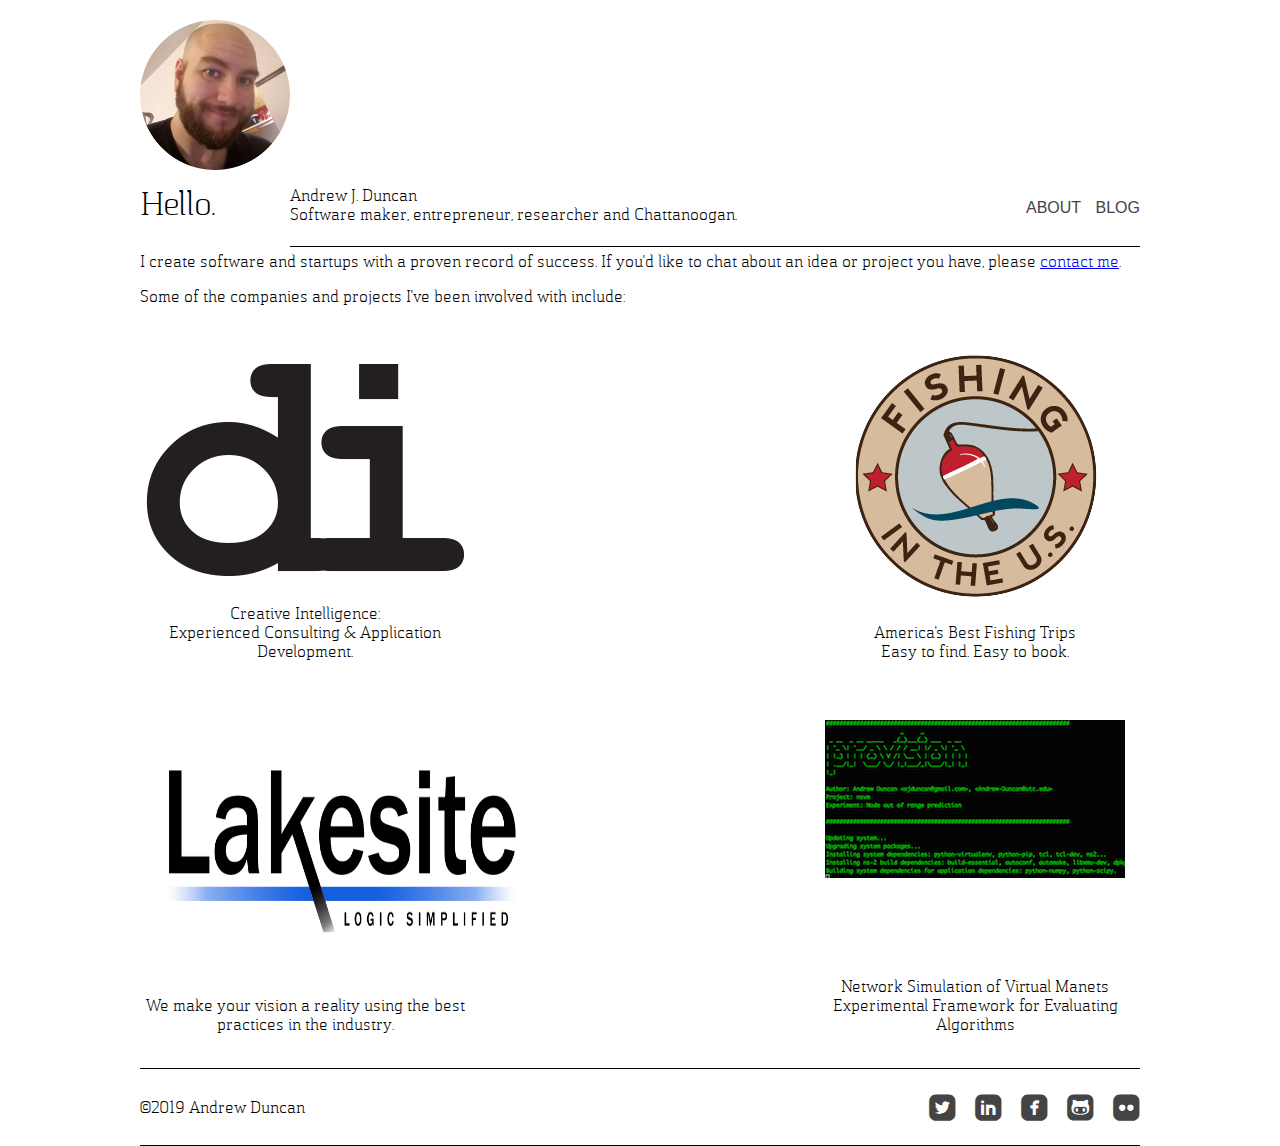
<file: index.html>
<!DOCTYPE html>
<html lang="en">
	<head>
		<meta charset="utf-8">
		<meta name="description" content="Software maker and researcher.  I build apps and develop startups at d.i.">
		<meta name="author" content="Andrew Duncan">
		<link rel="canonical" href="http://ajduncan.org/">
		<link rel="stylesheet" href="static/css/normalize.css">
		<link rel="stylesheet" href="static/css/monosocial.css">
		<link rel="stylesheet" href="static/css/stylesheet.css">
		<link rel="shortcut icon" type="image/x-icon" href="/favicon.ico">
		<title>Andrew Duncan</title>
	</head>
	<body>

		<div id="page">
			<div id="header">
				<div id="andy">
					<img src="static/img/ajd.png" width="150" height="150">
				</div>
				<div id="navtop">
					<div id="shortbio">
						<p>Andrew J. Duncan<br>
						   Software maker, entrepreneur, researcher and Chattanoogan.
						</p>
					</div>
					<div id="navrefs">
						<ul>
							<li><a href="/about/">ABOUT</a></li>
							<li><a href="/blog/">BLOG</a></li>
						</ul>
					</div>
				</div>
			</div>
			<br>
			<div id="content">
				<h1>Hello.</h1>
				<p>I create software and startups with a proven record of success.  If you'd like to chat about an idea or project you have, please <a href="mailto:ajduncan@gmail.com">contact me</a>.</p>
				<p>Some of the companies and projects I've been involved with include:</p>
				<div id="work">
					<div id="work_di">
						<a href="http://duncaningram.com/"><img src="static/img/di.png"></a><br>
						<p>Creative Intelligence:<br>Experienced Consulting &amp; Application Development.</p>
					</div>
					<div id="work_fitus">
						<a href="http://fishingintheus.com/"><img src="static/img/fitus.png"></a><br>
						<p>America's Best Fishing Trips<br>Easy to find. Easy to book.</p>
					</div>
				</div>
				<div id="work">
					<div id="work_ls">
						<a href="https://lakesite.net/"><img src="static/img/ls.png" width="400" height="250"></a><br>
						<p>We make your vision a reality using the best practices in the industry.</p>
					</div>
					<div id="work_nsvm">
						<a href="https://github.com/ajduncan/nsvm/"><img src="static/img/nsvm.png"></a></br>
						<p>Network Simulation of Virtual Manets<br>Experimental Framework for Evaluating Algorithms</p>
					</div>
				</div>
			</div>

			<div id="footer">
				<div id="copyright">
					<p>&copy;2019 Andrew Duncan</p>
				</div>
				<div id="socialrefs" class="large-icon">
					<a href="https://twitter.com/ajduncan/"><span class="symbol">roundedtwitterbird</span></a>
					<a href="https://linkedin.com/in/ajduncan/"><span class="symbol">roundedlinkedin</span></a>
					<a href="https://facebook.com/ajduncan/"><span class="symbol">roundedfacebook</span></a>
					<a href="https://github.com/ajduncan/"><span class="symbol">roundedgithubalt</span></a>
					<a href="https://flickr.com/ajduncan/"><span class="symbol">roundedflickr</span></a>
				</div>
			</div>
		</div>
	</body>
</html>
</file>
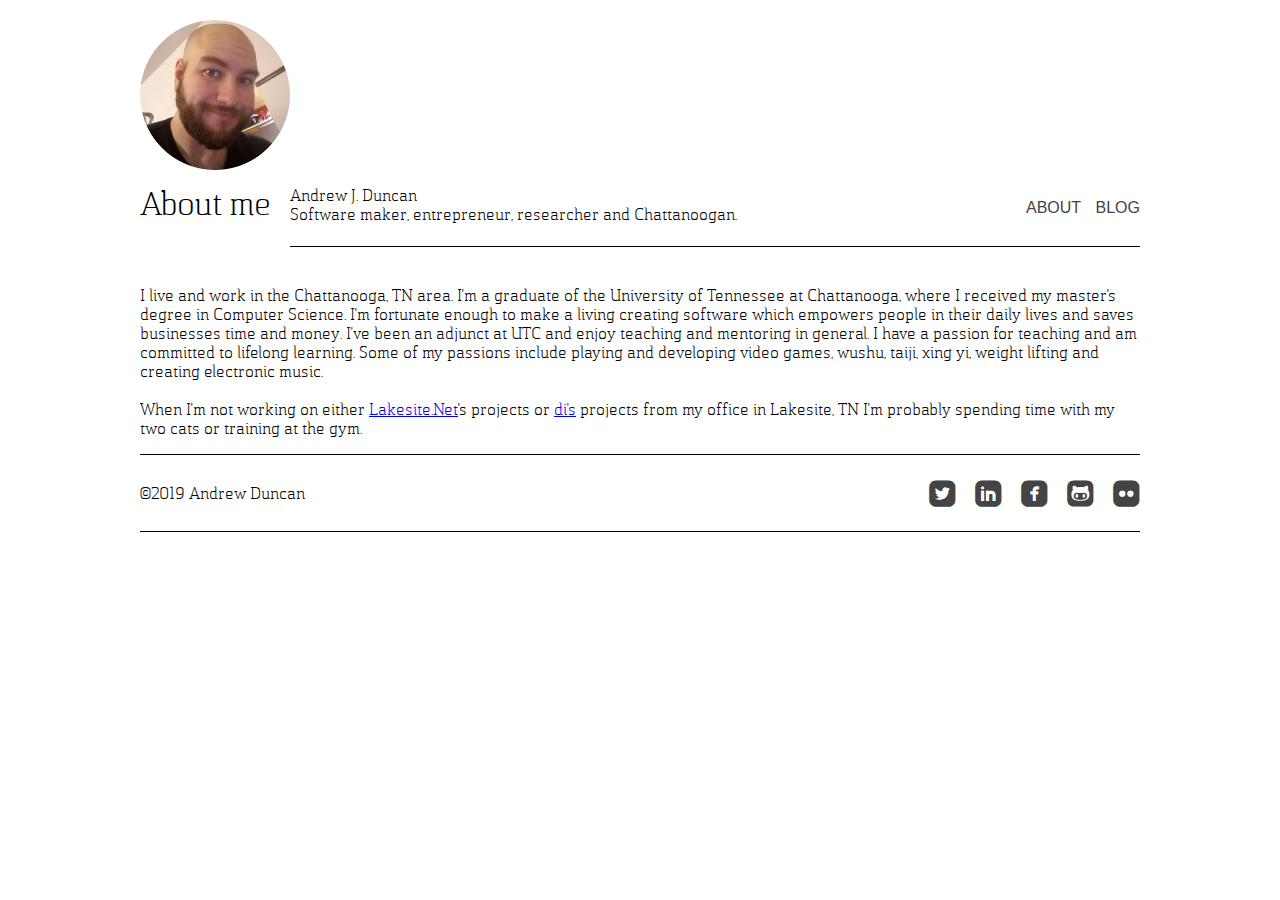
<file: about/index.html>
<!DOCTYPE html>
<html lang="en">
	<head>
		<meta charset="utf-8">
		<meta name="description" content="Software maker and researcher.  I build apps for the web and develop startups at d.i.">
		<meta name="author" content="Andrew Duncan">
		<link rel="canonical" href="http://ajduncan.org/about/">
		<link rel="stylesheet" href="../static/css/normalize.css">
		<link rel="stylesheet" href="../static/css/monosocial.css">
		<link rel="stylesheet" href="../static/css/stylesheet.css">
		<link rel="shortcut icon" type="image/x-icon" href="/favicon.ico">
		<title>Andrew Duncan</title>
	</head>
	<body>

		<div id="page">
			<div id="header">
				<div id="andy">
					<img src="../static/img/ajd.png" width="150" height="150">
				</div>
				<div id="navtop">
					<div id="shortbio">
						<p>Andrew J. Duncan<br>
						   Software maker, entrepreneur, researcher and Chattanoogan.
						</p>
					</div>
					<div id="navrefs">
						<ul>
							<li><a href="/about/">ABOUT</a></li>
							<li><a href="/blog/">BLOG</a></li>
						</ul>
					</div>
				</div>
			</div>
			<br>

			<div id="content">
				<h1>About me</h1><br>
				<p>
					I live and work in the Chattanooga, TN area.  I'm a graduate of the University of Tennessee at Chattanooga, where I received my master's degree in Computer Science.
					I'm fortunate enough to make a living creating software which empowers people in their daily lives and saves businesses time and money.
					I've been an adjunct at UTC and enjoy teaching and mentoring in general.  I have a passion for teaching and am committed to lifelong learning.
					Some of my passions include playing and developing video games, wushu, taiji, xing yi, weight lifting and creating electronic music.<br><br>
					When I'm not working on either <a href="https://lakesite.net/">Lakesite.Net</a>'s projects or <a href="https://duncaningram.com/">di's</a> projects from my office
					in Lakesite, TN I'm probably spending time with my two cats or training at the gym.
				</p>
			</div>

			<div id="footer">
				<div id="copyright">
					<p>&copy;2019 Andrew Duncan</p>
				</div>
				<div id="socialrefs" class="large-icon">
					<a href="https://twitter.com/ajduncan/"><span class="symbol">roundedtwitterbird</span></a>
					<a href="https://linkedin.com/in/ajduncan/"><span class="symbol">roundedlinkedin</span></a>
					<a href="https://facebook.com/ajduncan/"><span class="symbol">roundedfacebook</span></a>
					<a href="https://github.com/ajduncan/"><span class="symbol">roundedgithubalt</span></a>
					<a href="https://flickr.com/ajduncan/"><span class="symbol">roundedflickr</span></a>
				</div>
			</div>
		</div>
	</body>
</html>
</file>
<file: static/css/monosocial.css>
@font-face {
    font-family: 'Mono Social Icons Font';
    src: url('MonoSocialIconsFont-1.10.eot');
    src: url('MonoSocialIconsFont-1.10.eot?#iefix') format('embedded-opentype'),
         url('MonoSocialIconsFont-1.10.woff') format('woff'),
         url('MonoSocialIconsFont-1.10.ttf') format('truetype'),
         url('MonoSocialIconsFont-1.10.svg#MonoSocialIconsFont') format('svg');
    src: url('MonoSocialIconsFont-1.10.ttf') format('truetype');
    font-weight: normal;
    font-style: normal;
}

.symbol, a.symbol:before {
    font-family: 'Mono Social Icons Font';
    -webkit-text-rendering: optimizeLegibility;
    -moz-text-rendering: optimizeLegibility;
    -ms-text-rendering: optimizeLegibility;
    -o-text-rendering: optimizeLegibility;
    text-rendering: optimizeLegibility;
    -webkit-font-smoothing: antialiased;
    -moz-font-smoothing: antialiased;
    -ms-font-smoothing: antialiased;
    -o-font-smoothing: antialiased;
    font-smoothing: antialiased;
}

a.symbol:before {
    content: attr(title);
    margin-right: 0.3em;
    font-size: 130%;
}

a.symbol {
    background: #9f9f9f;
    padding: 7px 5px 3px 5px;
    color: white;
    text-decoration: none;
}
</file>
<file: static/css/stylesheet.css>
body {
	background-color: #fff;
	/* background-image: url("../img/bgtexture.jpg"); */
}

@font-face {
    font-family: "ChatypeB2.1ThinThin";
    src: url("../fonts/chatypeb2.1thin-webfont.eot");
    src: url("../fonts/chatypeb2.1thin-webfont.eot?#iefix") format("embedded-opentype"),
         url("../fonts/chatypeb2.1thin-webfont.woff") format("woff"),
         url("../fonts/chatypeb2.1thin-webfont.ttf") format("truetype");
    font-weight: normal;
    font-style: normal;
}

#page {
	max-width: 1000px;
	margin-top: 0px;
	margin-right: auto;
	margin-left: auto;
	margin-bottom: 0px;
	padding-top: 10px;
}

.large-icon {
	font-size: 32px;
}

h1 {
	font-family: "ChatypeB2.1ThinThin";
	font-size: 32px;
	line-height: 1.6em;
	text-transform: none;
	text-decoration: none;
	letter-spacing: -1px;
	font-weight: 400;
}

p {
	font-family: "ChatypeB2.1ThinThin";
}

#header {
	padding-top: 10px;
	text-align: justify;
	min-height: 120px;
	height: 120px;
}

#header:after {
	content: '';
	display: inline-block;
	width: 100%;
}

#navtop {
	min-width: 85%;
	height: 76px;
	float: right;
	border-bottom: 1px solid #000;
	display: table;
	overflow: hidden;
}

#shortbio {
	display: table-cell;
	min-width: 80%;
}

#andy {
	display: inline-block;
	vertical-align: middle;
	float: left;
}

#andy img {
	float: left;
	padding-right: 25px;
}

#andy p {
	float: right;
}

#navrefs {
	height: 100%;
	margin-right: 0px;
	display: table-cell;
	vertical-align: middle;
}

#navrefs ul {
	text-align: right;
	display: block;
	list-style-type: none;
	text-decoration: none;
}

#navrefs ul li {
	padding-left: 10px;
	display: inline;
	vertical-align: middle;

}

#navrefs a,
#navrefs a:link,
#navrefs a:visited {
	display: inline-block;
	color: #444; /*959595;*/
	text-decoration: none !important;
	margin: 0;
	*zoom: 1;
	*display: inline;
}

#navrefs a:before,
#navrefs a:link:before,
#navrefs a:visited:before {
	font-size: 28px;
}

#navrefs a:hover,
#navrefs a:link:hover,
#navrefs a:visited:hover {
	color: #000;
}

#navrefs a:link + a:link {
	margin-left: 10px;
}

#footer {
	display: table;
	text-align: justify;
	min-height: 76px;
	height: 76px;
	width: 100%;
	border-top: 1px solid #000;
	border-bottom: 1px solid #000;
}

#footer:after {
	content: '';
	display: inline-block;
	width: 100%;
}

#copyright {
	display: table-cell;
	vertical-align: middle;
	text-align: left;
}

#socialrefs {
	display: table-cell;
	vertical-align: middle;
	text-align: right;
}

#socialrefs a,
#socialrefs a:link,
#socialrefs a:visited {
	display: inline-block;
	color: #444;
	text-decoration: none !important;
	margin: 0;
	*zoom: 1;
	*display: inline;
}

#socialrefs a:before,
#socialrefs a:link:before,
#socialrefs a:visited:before {
	font-size: 28px;
}

#socialrefs a:hover,
#socialrefs a:link:hover,
#socialrefs a:visited:hover {
	color: #000;
}

#socialrefs a:link + a:link {
	margin-left: 10px;
}

#work {
	padding-top: 25px;
	text-align: justify;
	position: relative;
}

#work:after {
	content: '';
	display: inline-block;
	width: 100%;
}

#work > div {
	max-width: 330px;
	width: 330px;
	height: 330px;
	display: inline-block;
	vertical-align: middle;
	position: relative;
}

#work img {
	display: block;
	margin-left: auto;
	margin-right: auto;
	vertical-align: middle;
}

#work p {
	text-align: center;
	width: 100%;
	position: absolute;
	bottom: 0px;
}
</file>
